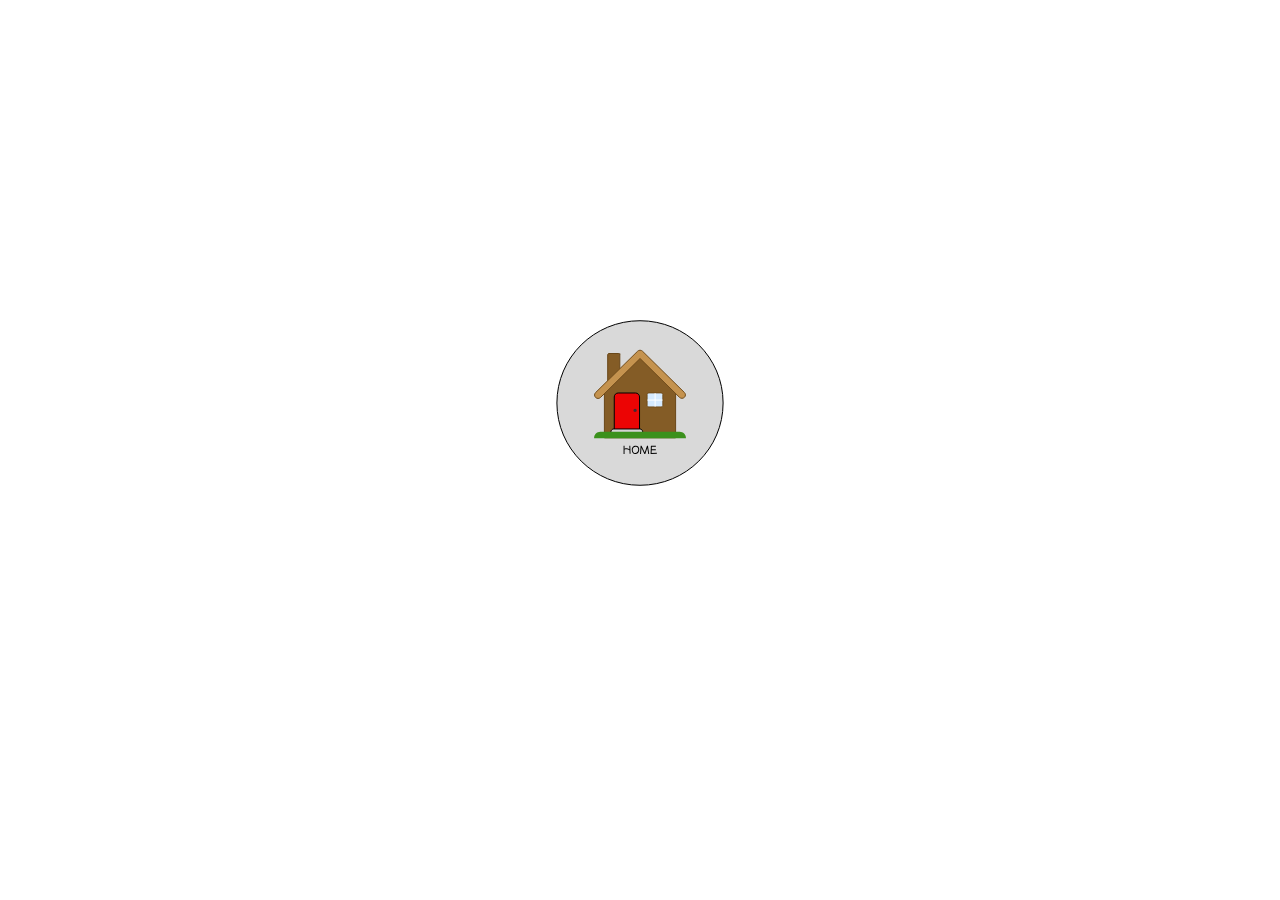
<file: Moments/index.html>
<!DOCTYPE html>
<html lang="en">
<head>
    <meta charset="UTF-8">
    <meta http-equiv="X-UA-Compatible" content="IE=edge">
    <meta name="viewport" content="width=device-width, initial-scale=1.0">
    <title>Moments</title> 
    <link rel="stylesheet" type="text/css" href="css/style.css" />
</head>
<body> 
    <div class="landing">
        <div class="center-wrapper"> 
            <a href="homepage.html">
                <img src="img/homebutton.svg" alt="Button Image">
            </a>
        </div>
    </div>
</body>
</html>
</file>
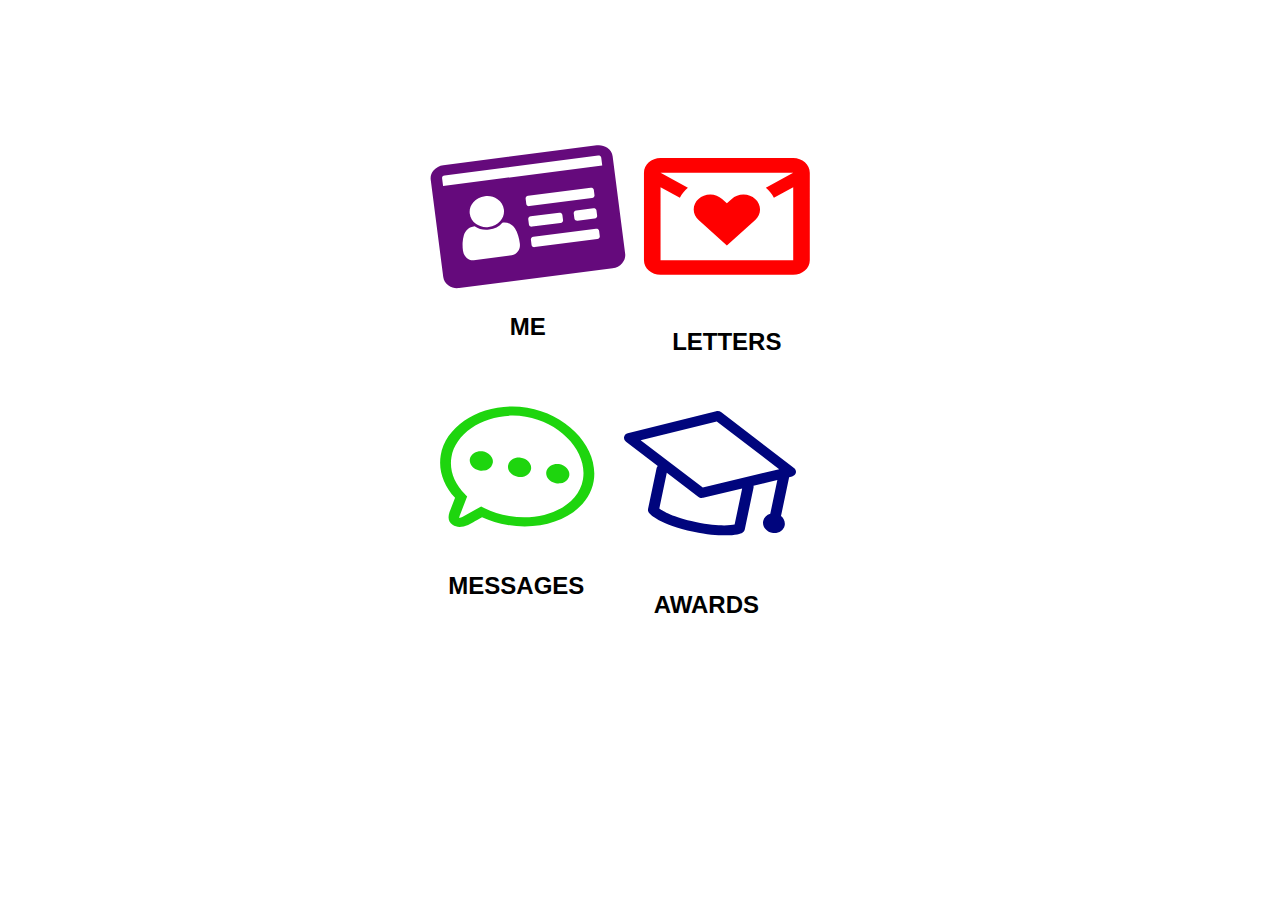
<file: Moments/homepage.html>
<!DOCTYPE html>
<html lang="en">
<head>
    <meta charset="UTF-8">
    <meta http-equiv="X-UA-Compatible" content="IE=edge">
    <meta name="viewport" content="width=device-width, initial-scale=1.0">
    <title>Document</title>
    <link rel="stylesheet" type="text/css" href="css/style.css" />

</head>
<body>
    
    <div class="top-row">

        <div class="id-button"> 
            <a href="me.html">
                <img src="img/id.svg" alt="Button Image">
            </a>
            <h2>ME</h2>
        </div>

        <div class="letter-button"> 
            <a href="letters.html">
                <img src="img/letter.svg" alt="Button Image">
            </a>
            <h2>LETTERS</h2>
        </div>

    </div>

    <div class = "bottom-row">
        <div class="message-button"> 
            <a href="messages.html">
                <img src="img/message.svg" alt="Button Image">
            </a>
            <h2>MESSAGES</h2>
        </div>

        <div class="awards-button"> 
            <a href="awards.html">
                <img src="img/awards.svg" alt="Button Image">
            </a>
            <h2>AWARDS</h2>
        </div>
    </div>

    
</body>
</html>
</file>
<file: Moments/css/style.css>
html,
body {
  margin: 0;
  padding: 0;
}
canvas {
  display: block;
}

body {
  height: 100%;
  margin: 0;
}

.landing {
  display: flex;
  justify-content: center;
  align-items: center;
  margin-top: 25%;
}

.top-row,
.bottom-row {
  display: flex;
  margin: auto;
  width: 33%;
  text-align: center;
  align-items: center;
}

.top-row {
  margin-top: 10%;
}

h2 {
  font-family: Verdana, Geneva, Tahoma, sans-serif;
}

.homebutton {
  display: flex;
  justify-content: center;
  align-items: center;
  height: 170px;
  width: 1390px;
}
</file>
